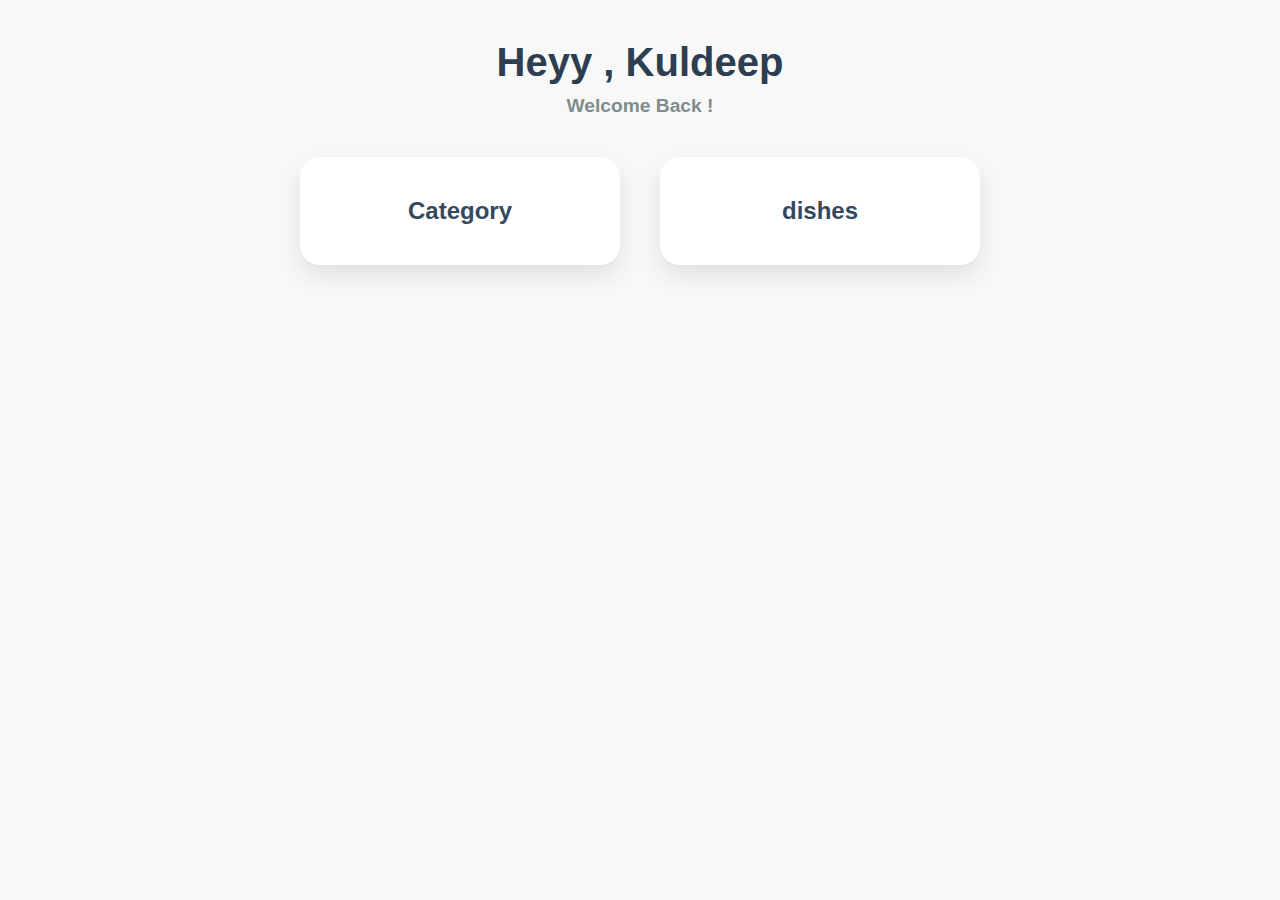
<file: admin/home.html>
<!DOCTYPE html>
<html lang="en">
<head>
    <meta charset="UTF-8">
    <meta name="viewport" content="width=device-width, initial-scale=1.0">
    <title>Document</title>
    <link rel="stylesheet" href="home.css">
</head>
<body>
    <h1 id="mh"> Heyy , Kuldeep <span>Welcome Back !</span></h1>
    <div class="main">
        <a href="/hotelKrishnali/admin/category.html">
          <div class="mainineer">
                <h1>Category</h1>
          </div>
        </a>

        <a href="/hotelKrishnali/admin/dishes.html">
          <div class="mainineer">
           <h1> dishes</h1>
          </div>
        </a>

    </div>
</body>
</html>
</file>
<file: admin/home.css>
/* home.css */

body {
    margin: 0;
    padding: 0;
    font-family: 'Segoe UI', Tahoma, Geneva, Verdana, sans-serif;
    background: #f8f8f8;
    color: #333;
}

#mh {
    text-align: center;
    margin: 40px 0 20px;
    font-size: 2.5rem;
    color: #2c3e50;
}



#mh span {
    display: block;
    font-size: 1.2rem;
    margin-top: 10px;
    color: #7f8c8d;
}

.main {
    display: flex;
    justify-content: center;
    flex-wrap: wrap;
    gap: 40px;
    padding: 20px;
}

a {
    text-decoration: none;
    color: inherit;
}

.mainineer {
    background: #ffffff;
    padding: 40px 60px;
    border-radius: 20px;
    box-shadow: 0 10px 25px rgba(0, 0, 0, 0.1);
    transition: transform 0.3s, box-shadow 0.3s;
    min-width: 200px;
    text-align: center;
}

.mainineer h1 {
    font-size: 1.5rem;
    color: #34495e;
    margin: 0;
}

.mainineer:hover {
    transform: translateY(-5px);
    box-shadow: 0 15px 30px rgba(0, 0, 0, 0.15);
    background-color: #ecf0f1;
    cursor: pointer;
}

/* Responsive */
@media (max-width: 768px) {
    .main {
        flex-direction: column;
        align-items: center;
    }

    .mainineer {
        width: 80%;
    }
}
</file>
